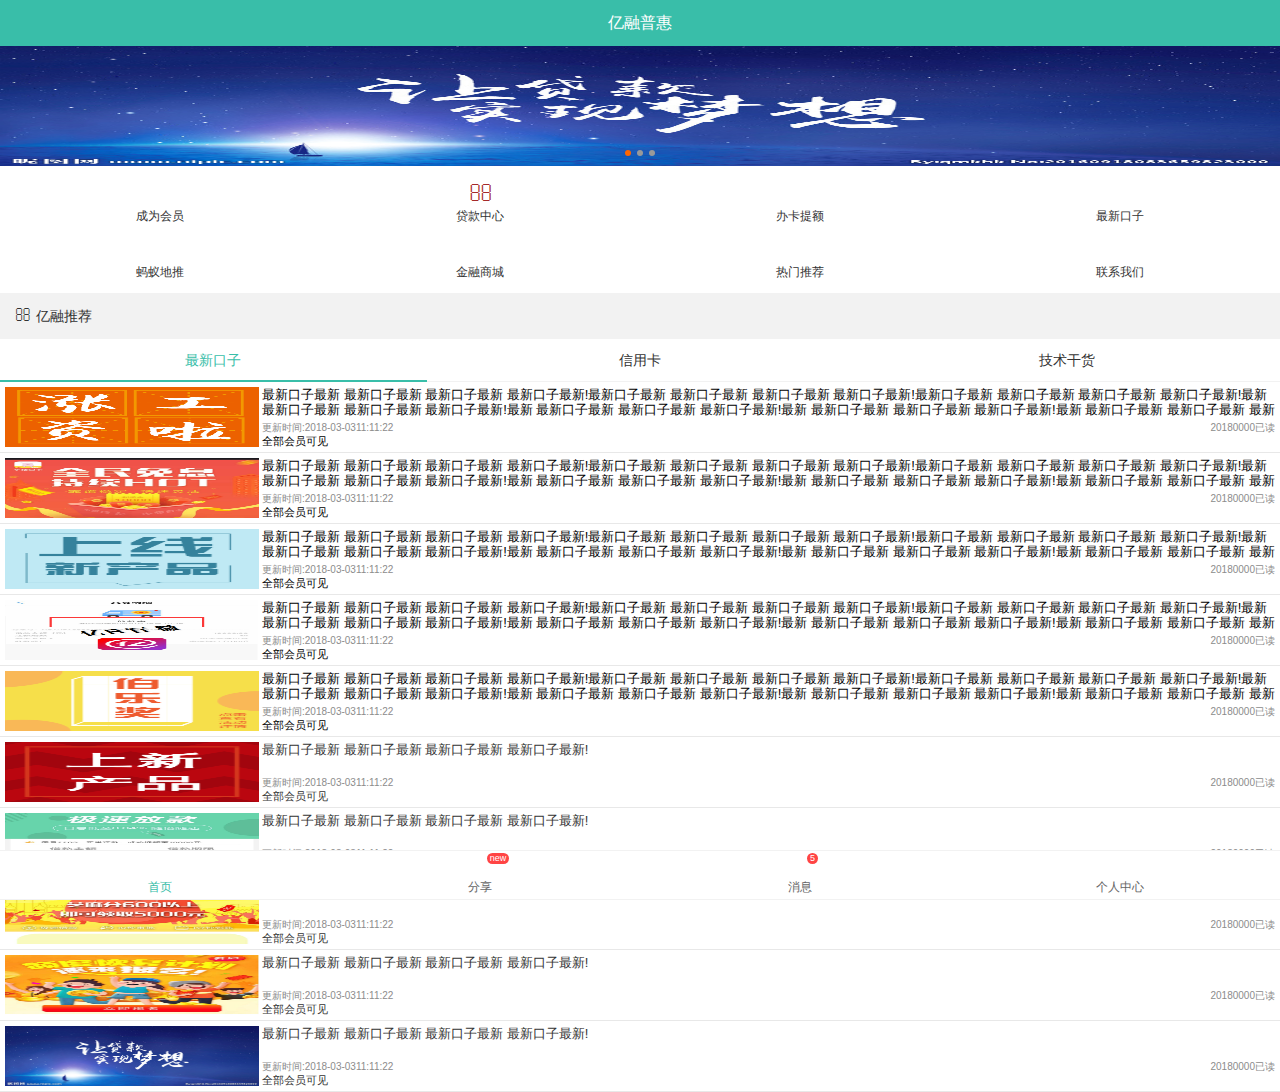
<file: index.html>
<!DOCTYPE html><html><head><meta charset=utf-8><meta name=viewport content="width=device-width,minimum-scale=1,maximum-scale=1,initial-scale=1,user-scalable=no"><title>net_loan</title><link type=text/css href=static/css/bootstrap.css rel=stylesheet><link type=text/css href=static/css/reset.min.css rel=stylesheet><link type=text/css href=static/css/main.css rel=stylesheet><link type=text/css href=static/css/font-awesome.min.css rel=stylesheet><link type=text/css href=static/css/buttons.css rel=stylesheet><link href=/static/css/app.ffe9c1eef2387a72547c24b3e8f20264.css rel=stylesheet></head><body><div id=app></div><script type=text/javascript src=/static/js/manifest.2ae2e69a05c33dfc65f8.js></script><script type=text/javascript src=/static/js/vendor.c9d9723b93d524badb6e.js></script><script type=text/javascript src=/static/js/app.32ac719ba46bc0e57829.js></script></body></html>
</file>
